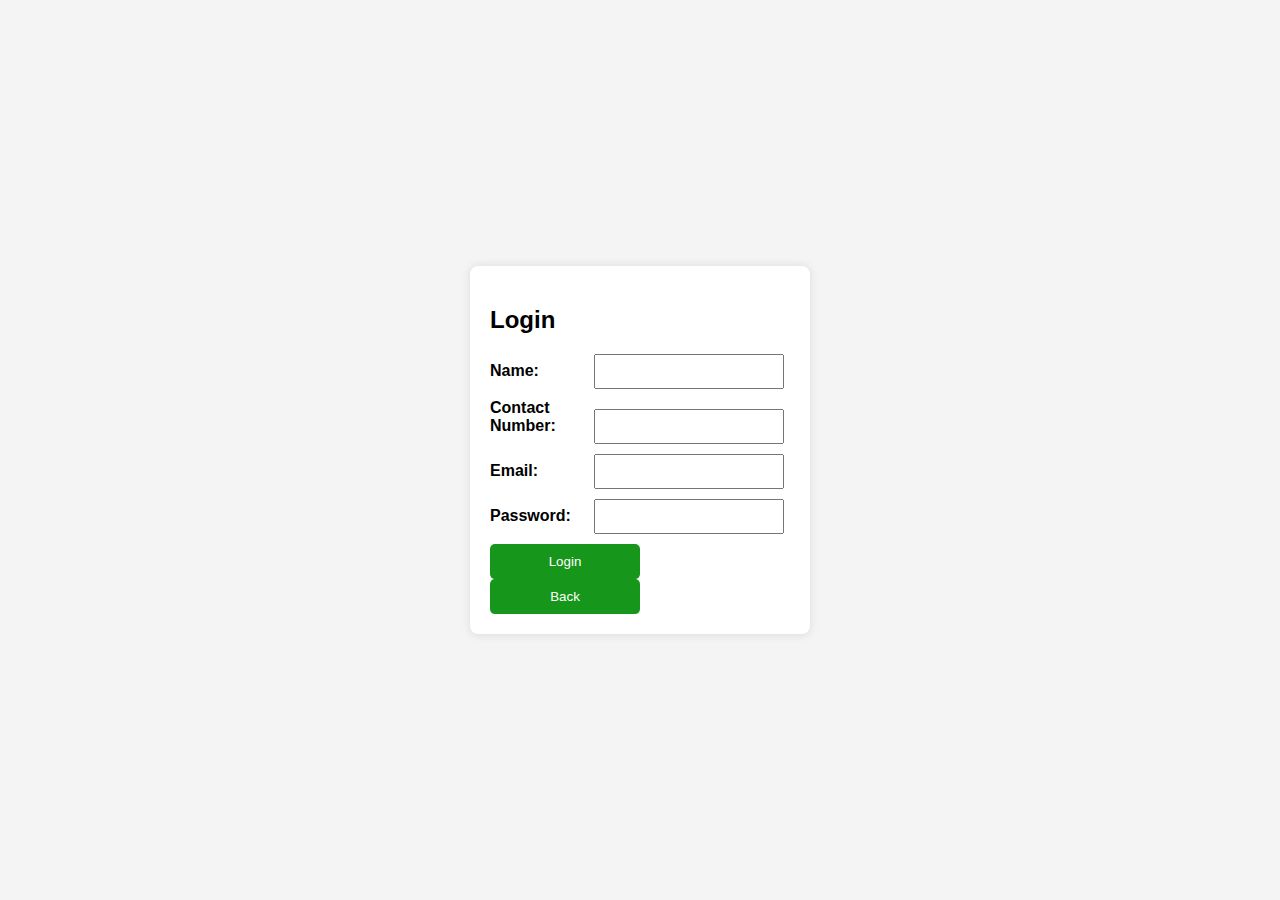
<file: loginform.html>
<!DOCTYPE html>
<html lang="en">
<head>
    <meta charset="UTF-8">
    <meta name="viewport" content="width=device-width, initial-scale=1.0">
    <title>Login Form</title>
    <link rel="stylesheet" href="styles2.css">
</head>
<body>

    <div class="login-container">
        <h2>Login</h2>
        <form>
            <label for="name">Name:</label>
            <input type="text" id="name" name="name" required>

            <label for="contact">Contact Number:</label>
            <input type="tel" id="contact" name="contact" pattern="[0-9]{10}" required>

            <label for="email">Email:</label>
            <input type="email" id="email" name="email" required>

            <label for="password">Password:</label>
            <input type="password" id="password" name="password" required>

            <a href="index.html" ><button type="button" onclick="submitForm()">Login</button></a>
            
            <a href="index.html" ><button class="back-btn" onclick="goBack()">Back</button> </a>
        </form>
    </div>

    <script src="script2.js"></script>

</body>
</html>
</file>
<file: styles2.css>
body {
    margin: 0;
    padding: 0;
    font-family: 'Arial', sans-serif;
    background-color: #f4f4f4;
}

.login-container {
    position: absolute;
    top: 50%;
    left: 50%;
    transform: translate(-50%, -50%);
    width: 300px;
    padding: 20px;
    background-color: #fff;
    box-shadow: 0 0 10px rgba(0, 0, 0, 0.1);
    border-radius: 8px;
    text-align: left;
}

.login-container label {
    display: inline-block;
    width: 100px; 
    font-weight: bold;
    margin-bottom: 5px;
}

.login-container input {
    width: calc(100% - 110px);
    padding: 8px;
    box-sizing: border-box;
    margin-bottom: 10px;
}

.login-container button {
    width: 50%;
    background-color: #16961a;
    color: #fff;
    padding: 10px;
    border: none;
    border-radius: 5px;
    cursor: pointer;
}

.back-btn {
    width: 50%;
    background-color: #263b524d;
    color: #fff;
    padding: 10px;
    border: none;
    border-radius: 5px;
    cursor: pointer;
}
</file>
